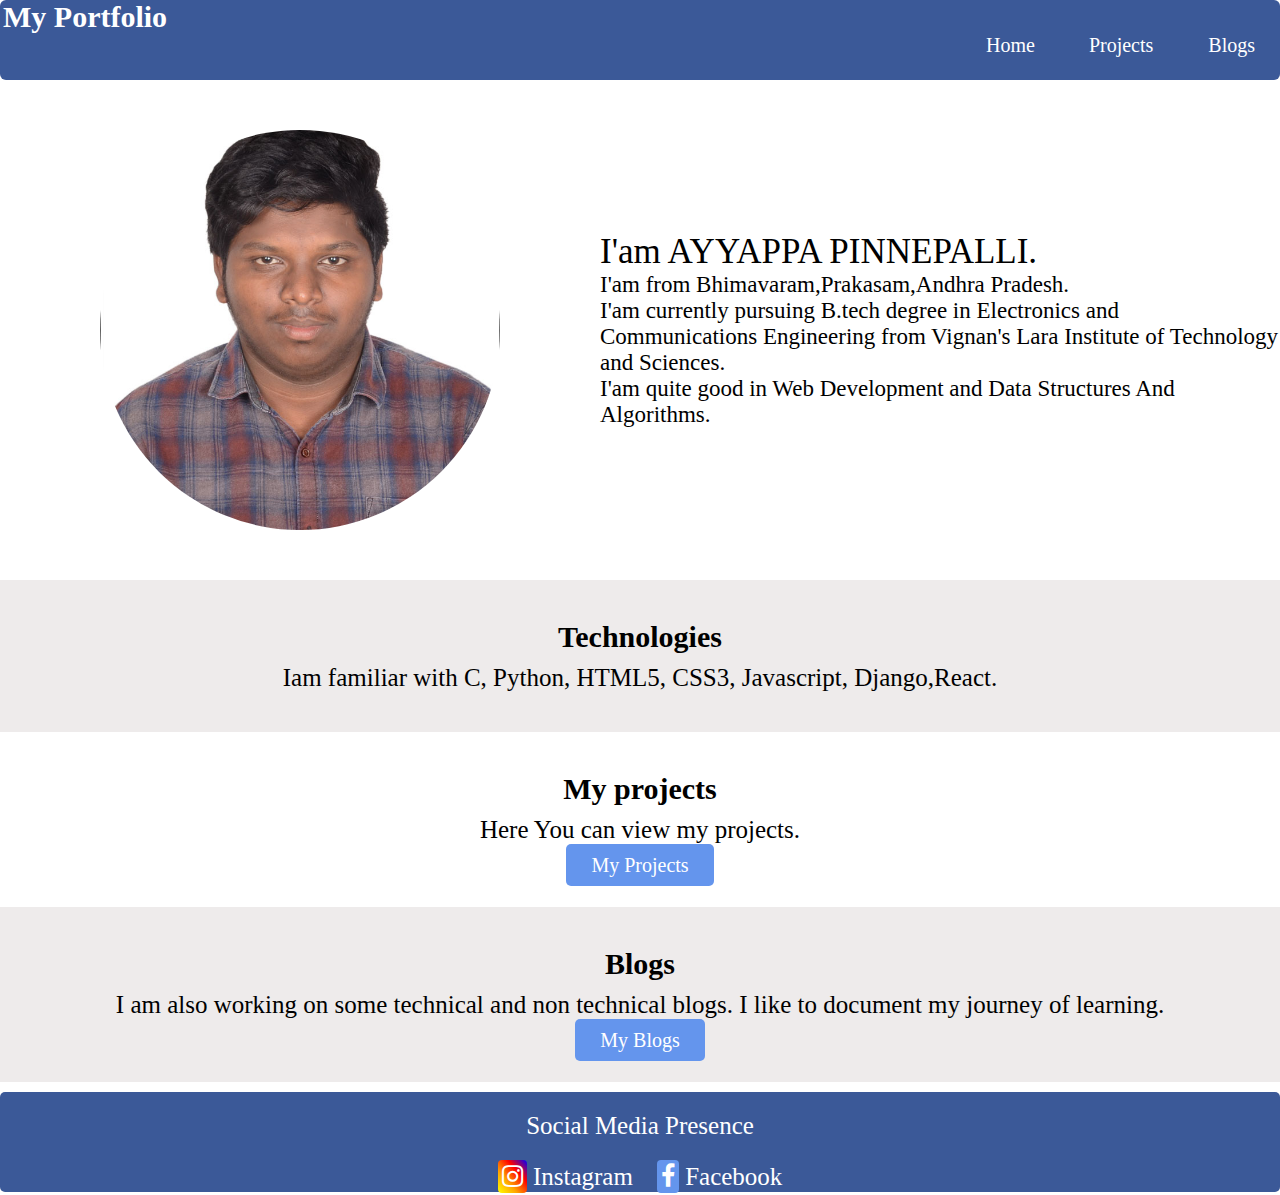
<file: index.html>
<!DOCTYPE html>
<html lang="en" dir="ltr">
  <head>
    <meta charset="utf-8">
    <link rel="stylesheet" href="style.css">
    <link rel="stylesheet" href="https://cdnjs.cloudflare.com/ajax/libs/font-awesome/4.7.0/css/font-awesome.min.css">
    <title>Portfolio</title>
  </head>
  <body>
    <header>
      <div id="brand">
        <a href="index.html">My Portfolio</a>
      </div>
      <div id="nav">
        <ul class="nav-icons">
          <li class="item"><a class="link" href="index.html">Home</a></li>
          <li class="item"><a class="link" href="projects.html">Projects</a> </li>
          <li class="item"><a class="link" href="blogs.html" pointer-events: none >Blogs</a> </li>
        </ul>
      </div>
    </header>

    <section class="image">
      <img id="image" src="2.jpg" alt="missing guduriphoto">
      <p><span class="details">I'am AYYAPPA PINNEPALLI.</span><br>
        I'am from Bhimavaram,Prakasam,Andhra Pradesh.<br>
        I'am currently pursuing B.tech degree in Electronics and Communications Engineering 
        from Vignan's Lara Institute of Technology and Sciences.<br>
        I'am quite good in Web Development and Data Structures And Algorithms.
       </p>
    </section>

    <section class="section1">
      <div class="container">
        <p class="heading">Technologies</p>
        <p class="matter">Iam familiar with C, Python, HTML5, CSS3, Javascript, Django,React.</p>
      </div>
    </section>

    <section class="section">
      <div class="container">
        <p class="heading">My projects</p>
        <p class="matter">Here You can view my projects.</p>
        <a class="plink" href="projects.html">My Projects</a>
      </div>
    </section>

    <section class="section1">
      <div class="container">
        <p class="heading">Blogs</p>
        <p class="matter">I am also working on some technical and non technical
                    blogs. I like to document my journey of learning.</p>
        <a class="blink" href="blogs.html">My Blogs</a>
      </div>
    </section>

    <footer class="footer">
      <p>Social Media Presence</p>
      <ul>
        <li class="item"><a href="https://www.instagram.com/ayyappapinnepalli/" target="_blank"><span class="fa fa-instagram"></span>  Instagram</a></li>
        <li class="item"><a href="https://www.facebook.com/ayyappa.pinnepalli" target="_blank"><span class="fa fa-facebook"></span>  Facebook</a></li>

      </ul>

    </footer>
    <script src="myscript.js" charset="utf-8"></script>



  </body>
</html>
</file>
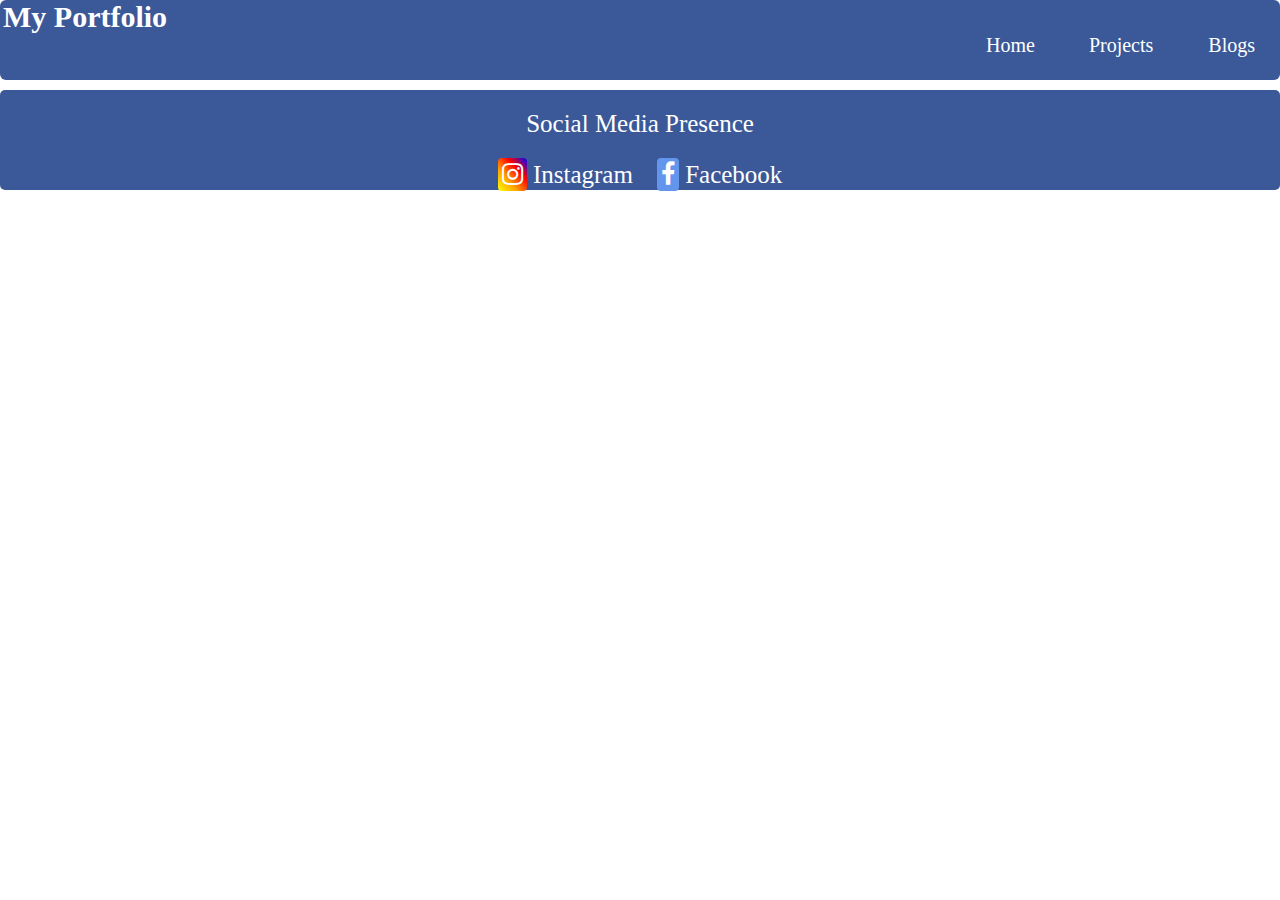
<file: blogs.html>
<!DOCTYPE html>
<html lang="en" dir="ltr">
  <head>
    <meta charset="utf-8">
    <link rel="stylesheet" href="style.css">
    <link rel="stylesheet" href="https://cdnjs.cloudflare.com/ajax/libs/font-awesome/4.7.0/css/font-awesome.min.css">
    <title>Portfolio</title>
  </head>
  <body>
    <header>
      <div id="brand">
        <a href="index.html">My Portfolio</a>
      </div>
      <div id="nav">
        <ul class="nav-icons">
          <li class="item"><a class="link" href="index.html">Home</a></li>
          <li class="item"><a class="link" href="projects.html">Projects</a> </li>
          <li class="item"><a class="link" href="#">Blogs</a> </li>
        </ul>
      </div>
    </header>

    

    <footer class="footer">
      <p>Social Media Presence</p>
      <ul>
        <li class="item"><a href="https://www.instagram.com/ayyappapinnepalli/" target="_blank"><span class="fa fa-instagram"></span>  Instagram</a></li>
        <li class="item"><a href="https://www.facebook.com/ayyappa.pinnepalli" target="_blank"><span class="fa fa-facebook"></span>  Facebook</a></li>

      </ul>

    </footer>



  </body>
</html>
</file>
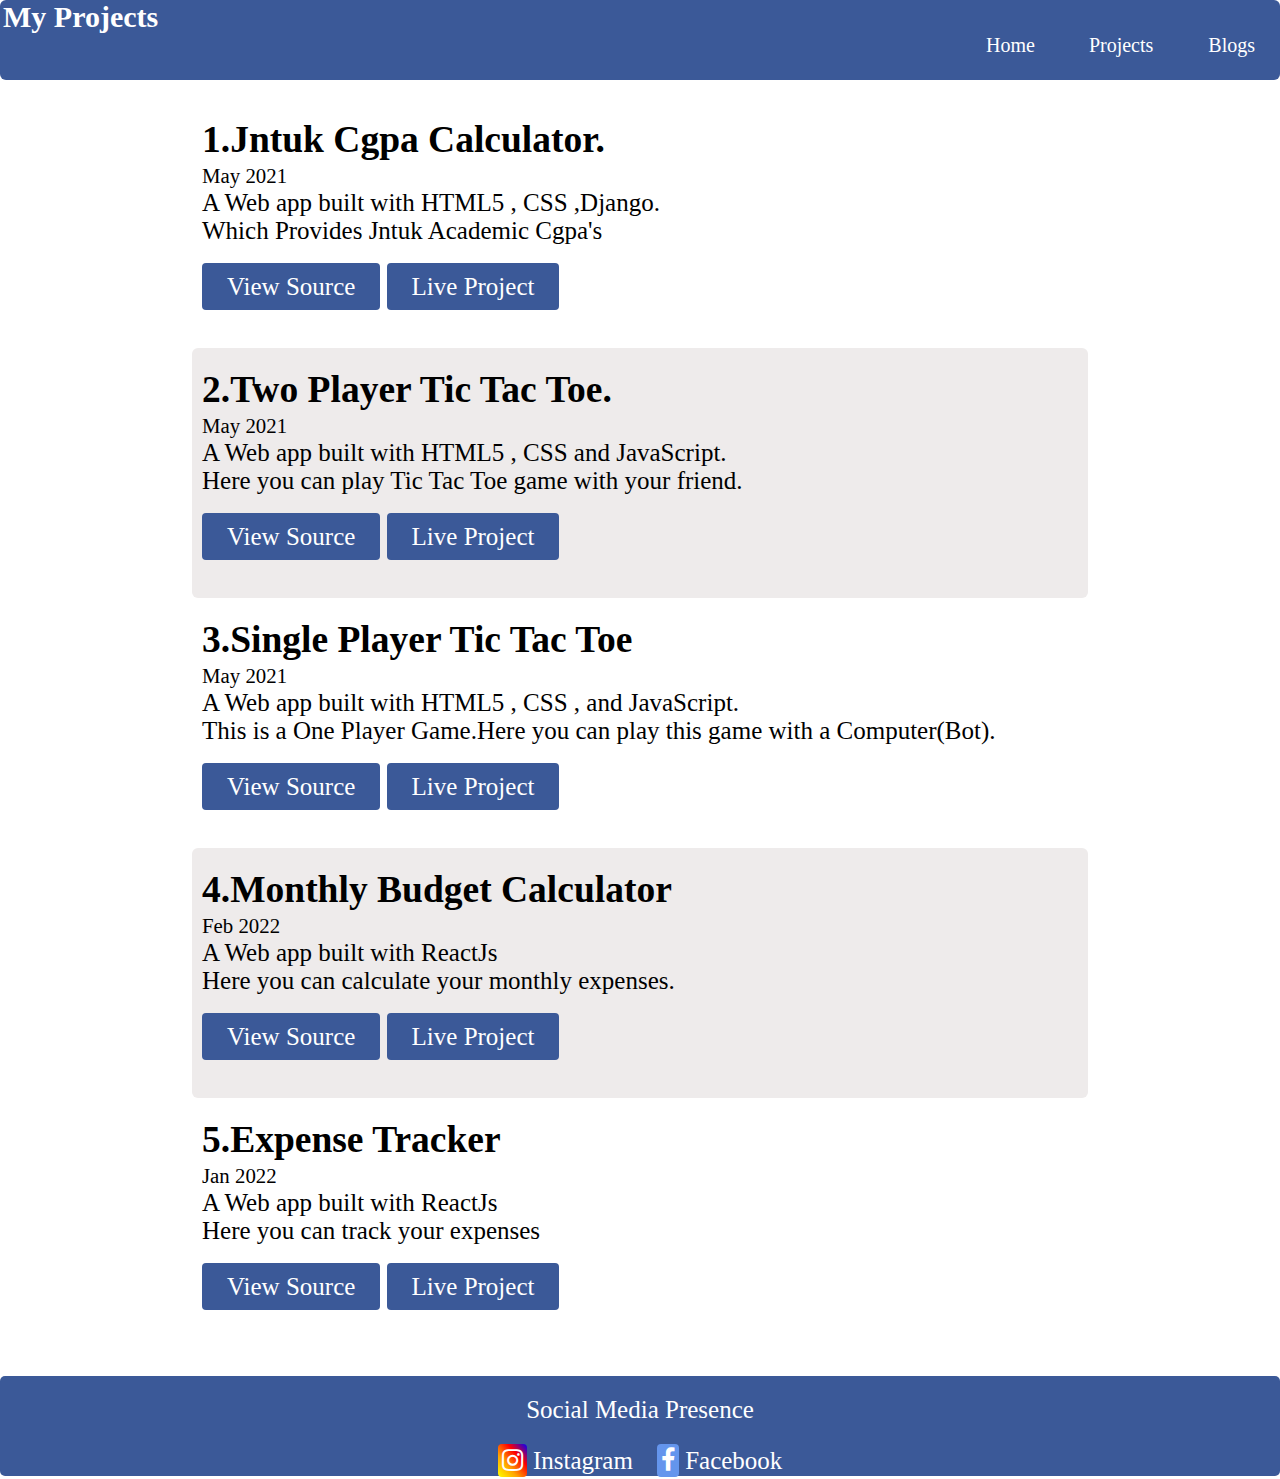
<file: projects.html>
<!DOCTYPE html>
<html lang="en" dir="ltr">
  <head>
    <meta charset="utf-8">
    <link rel="stylesheet" href="style.css">
    <link rel="stylesheet" href="https://cdnjs.cloudflare.com/ajax/libs/font-awesome/4.7.0/css/font-awesome.min.css">
    <title>Portfolio</title>
  </head>
  <body>
    <header>
      <div id="brand">
        <a href="index.html">My Projects</a>
      </div>
      <div id="nav">
        <ul class="nav-icons">
          <li class="item"><a class="link" href="index.html">Home</a></li>
          <li class="item"><a class="link" href="projects.html">Projects</a> </li>
          <li class="item"><a class="link" href="blogs.html">Blogs</a> </li>
        </ul>
      </div>
    </header>
<section class="project-section">
   <div class="project">
          <h2 class="heading">1.Jntuk Cgpa Calculator.</h2>
          <small>May 2021</small>
          <p class="matter">A Web app built with HTML5 , CSS ,Django.<br>
            Which Provides Jntuk Academic Cgpa's
          </p>
          <br>
        <div class="source">
          <a class="link" href="https://github.com/pinnepalliayyappa/SGPACALCULATOR" target="_blank">View Source</a>
          <a class="link" href="https://jntuk-sgpacalce6.herokuapp.com/" target="_blank">Live Project</a>
        </div>
      </div>

  <!--    <div class="project">
            <h2 class="heading">2.Parent Intimation System.</h2>
            <small>April 2021</small>
            <p class="matter">A Web app built with HTML5 , CSS , DJANGO. <br>
              Which Sends Academic and Attendance Reports of Students to their Parent Mobile.
            </p>
            <br>
            <div class="source">
              <a class="link" href="https://github.com/pinnepalliayyappa/SGPACALCULATOR" target="_blank">View Source</a>
              <a class="link" href="https://guduri0428.github.io/Tic-Tac-Toe-Bot/" target="_blank">Live Project</a>
            </div>
      </div> -->

     <div class="project offwhite">
          <h2 class="heading">2.Two Player Tic Tac Toe.</h2>
          <small>May 2021</small>
          <p class="matter">A Web app built with HTML5 , CSS and JavaScript.<br>
            Here you can play Tic Tac Toe game with your friend.
          </p>
          <br>
        <div class="source">
          <a class="link" href="https://github.com/pinnepalliayyappa/TWOPLAYER_TIC_TAC_TOE/tree/main" target="_blank">View Source</a>
          <a class="link" href="https://aytictactoe.netlify.app/" target="_blank">Live Project</a>
        </div>
      </div>  
      
    <div class="project">
            <h2 class="heading">3.Single Player Tic Tac Toe</h2>
            <small>May 2021</small>
            <p class="matter">A Web app built with HTML5 , CSS , and JavaScript. <br>
              This is a One Player Game.Here you can play this game with a Computer(Bot).
            </p>
            <br>
            <div class="source">
              <a class="link" href="https://github.com/pinnepalliayyappa/tic-tac-toe" target="_blank">View Source</a>
              <a class="link" href="https://ayyappa-tic-tac-toe.netlify.app/" target="_blank">Live Project</a>
            </div>
      </div>
  <!--
    <div class="project offwhite">
          <h2 class="heading">5.Guess The Number</h2>
          <small class="month">May 2021</small>
          <p class="matter">A Web app built with HTML5 , CSS and JavaScript.<br>
            Here you can play this game for fun.
          </p>
          <br>
        <div class="source">
          <a class="link" href="https://github.com/guduri0428/Guess-the-Number" target="_blank">View Source</a>
          <a class="link" href="https://guduri0428.github.io/Guess-the-Number/" target="_blank">Live Project</a>

        </div>
      </div> 
  <div class="project">
            <h2 class="heading">6.Multi Subject Quiz</h2>
            <small class="month">May 2021</small>
            <p class="matter">A Web app built with HTML5 , CSS , and JavaScript. <br>
              This is a multi subject quiz , here you can solve different questions from different subjects
            </p>
            <br>
            <div class="source">
              <a class="link" href="https://github.com/guduri0428/Multi-Subject-Quiz" target="_blank">View Source</a>
              <a class="link" href="https://multisubjectquiz.netlify.app/" target="_blank">Live Project</a>
            </div>
      </div> -->
  <div class="project offwhite">
          <h2 class="heading">4.Monthly Budget Calculator</h2>
          <small class="month">Feb 2022</small>
          <p class="matter">A Web app built with ReactJs<br>
            Here you can calculate your monthly expenses.
          </p>
          <br>
        <div class="source">
          <a class="link" href="https://github.com/pinnepalliayyappa/BUDGETCALCULATOR" target="_blank">View Source</a>
          <a class="link" href="https://dailybudgetcalculator.netlify.app" target="_blank">Live Project</a>

        </div>
      </div>
  
  <div class="project">
            <h2 class="heading">5.Expense Tracker</h2>
            <small class="month">Jan 2022</small>
            <p class="matter">A Web app built with ReactJs <br>
              Here you can track your expenses
            </p>
            <br>
            <div class="source">
              <a class="link" href="https://github.com/pinnepalliayyappa/expense-tracker" target="_blank">View Source</a>
              <a class="link" href="https://goodsexpensetracker.netlify.app/" target="_blank">Live Project</a>
            </div>
      </div>
</section>


    <footer class="footer">
      <p>Social Media Presence</p>
      <ul>
        <li class="item"><a href="https://www.instagram.com/ayyappapinnepalli/" target="_blank"><span class="fa fa-instagram"></span>  Instagram</a></li>
        <li class="item"><a href="https://www.facebook.com/ayyappa.pinnepalli" target="_blank"><span class="fa fa-facebook"></span>  Facebook</a></li>
      </ul>
    </footer>



  </body>
</html>
</file>
<file: style.css>
*{
  padding: 0;
  margin: 0;
  box-sizing: border-box;;

}
header{
  width: 100%;
  height: 80px;
  background-color: #3b5998;
  border-radius: 6px;
}
#brand a{
  color: white;
  font-size: 30px;
  padding-left: 3px;
  font-weight: bold;
  text-decoration: none;
}
#nav .nav-icons{
  text-align: right;
}
#nav .item{
  color: white;
  display: inline;
  font-size: 20px;
  padding: 10px 25px;
}
#nav .link{
  color: white;
  text-decoration: none;
}
#nav .link:hover{
  transition: .3s;
  color: black;
}
.image{
  margin:auto;
  display: flex;
  align-items: center;
  height: 500px;
  font-size: 23px;
}
.image img{
  width: 400px;
  margin-right: 100px;
  margin-left: 100px;
  clip-path:circle();
}
.image .details{
  font-size: 35px;
}
.section1{
  background-color: rgb(238, 235, 235);
}
.container{
  text-align:center;
  border-radius: 5px;
  padding:30px;
}
.container .heading{
  font-size: 30px;
  font-weight: bold;
  padding: 10px;

}
.container .matter{
  font-size: 25px;
  margin-bottom: 10px;
}
.container a{
  background-color: cornflowerblue;
  color: white;
  font-size: 20px;
  padding: 10px 25px;
  text-decoration: none;
  border-radius: 5px;
}
.container a:hover{
  transition: .2s;
  background-color: #3b5998;
}
.footer{
  background-color: #3b5998;
  height:100px;
  width:100%;
  border-radius:5px;
  margin-top: 10px;
}
.footer p{
  padding: 20px 0px;
  font-size:25px;
  text-align: center;
  color: white;
}
.footer ul{
  text-align: center;
}
.footer .item{
  color: white;
  font-size: 25px;
  display: inline;
  padding: 5px 10px;
}
.footer a{
  text-decoration: none;
  color: white;
}
.footer .fa{
  padding: 4px 4px;
  border-radius: 4px;
}
.footer .fa-facebook{
  background-color: cornflowerblue;
}
.footer .fa-instagram{
  background-image: linear-gradient(to top right,yellow,orange,red,blue);
}

.project-section{
  padding: 10px 200px;
  margin: auto;
  display: inline;
}
.offwhite{
  background-color:rgb(238, 235, 235);
}
.project{
  margin: auto;
  text-align: left;
  font-size: 25px;
  height: 250px;
  width: 70%;
  padding: 20px 10px;
  border-radius: 6px;
}
.project .source{
  display: inline;
  text-align: center;
}
.project .source a{
  text-decoration: none;
  padding: 10px 25px;
  font-size: 25px;
  background-color: #3b5998;
  color: white;
  border-radius: 4px;

}
</file>
